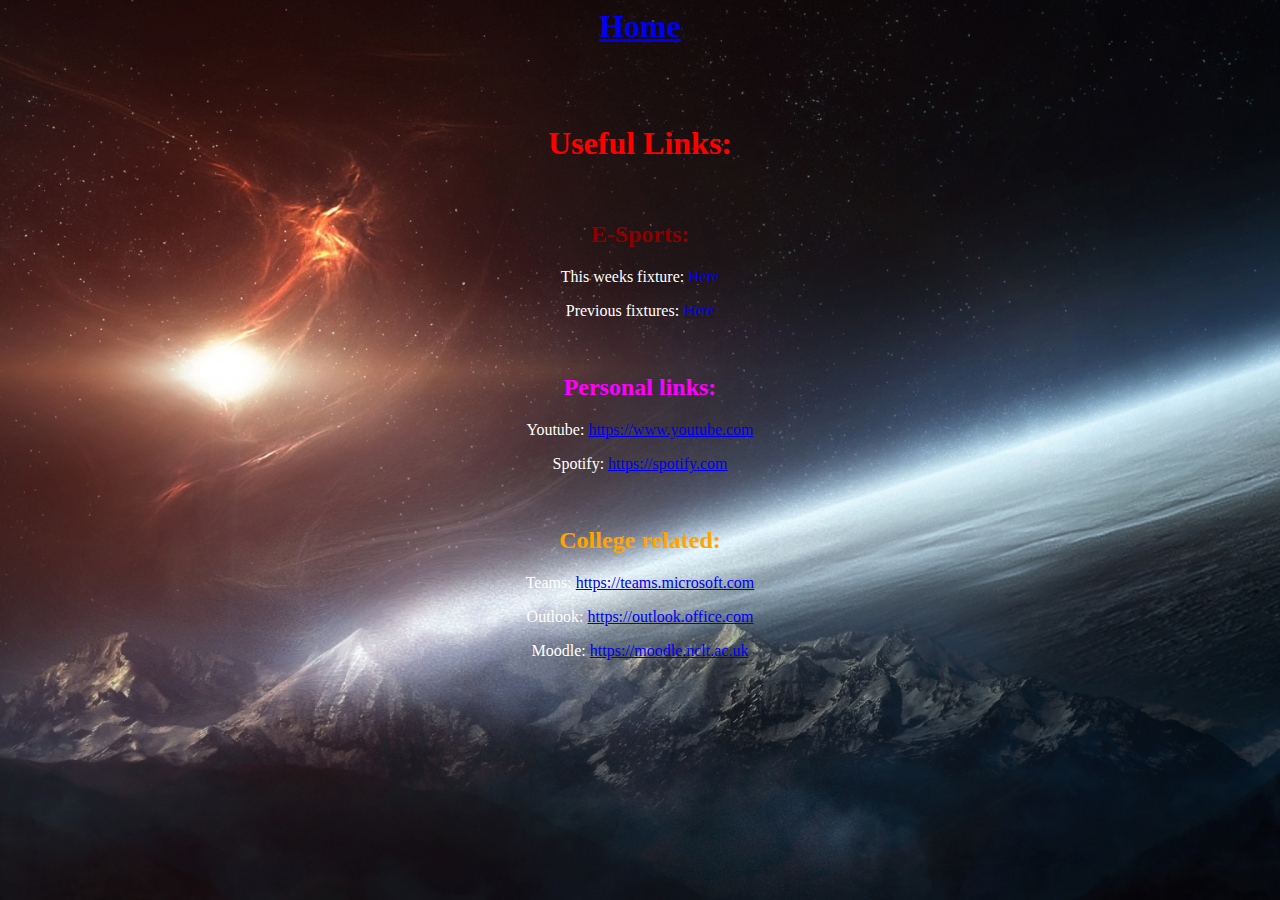
<file: index.html>
<html>
<head>
<base href="lostsavage69.github.io" target="_blank">
<title> Home </title>
<link rel="icon", href="images/webicon.png">
<link rel="stylesheet" href="main.css">
<h1 class="home"> <a href="index.html" target="_self">Home</a><h1><br>

</head>

<body>

<h1 id="linksHeading"> Useful Links: </h1><br>

<h2 id="esportsHeading">E-Sports: </h2>

<div id="esports">
<p> This weeks fixture: <a href="currentFixture.html" target="_self"> Here </a></p>
<p> Previous fixtures: <a href="previousFixtures.html" target="_self"> Here </a></p><br>
</div>

  
<h2 id="personalheader">Personal links: </h2>

<div class="personallinks">
<p> Youtube: <a href="https://www.youtube.com"> https://www.youtube.com </a></p>
<p> Spotify: <a href="https://open.spotify.com"> https://spotify.com </a></p><br>
</div>



<h2 id="collegeheader">College related: </h2>

<div class="collegelinks">
<p> Teams: <a href="https://teams.microsoft.com"> https://teams.microsoft.com </a></p>
<p> Outlook: <a href="https://outlook.office.com/mail"> https://outlook.office.com </a></p>
<p> Moodle: <a href="https://moodle.nclt.ac.uk/login/index.php"> https://moodle.nclt.ac.uk </a></p>
</div>

</body>

</html>
</file>
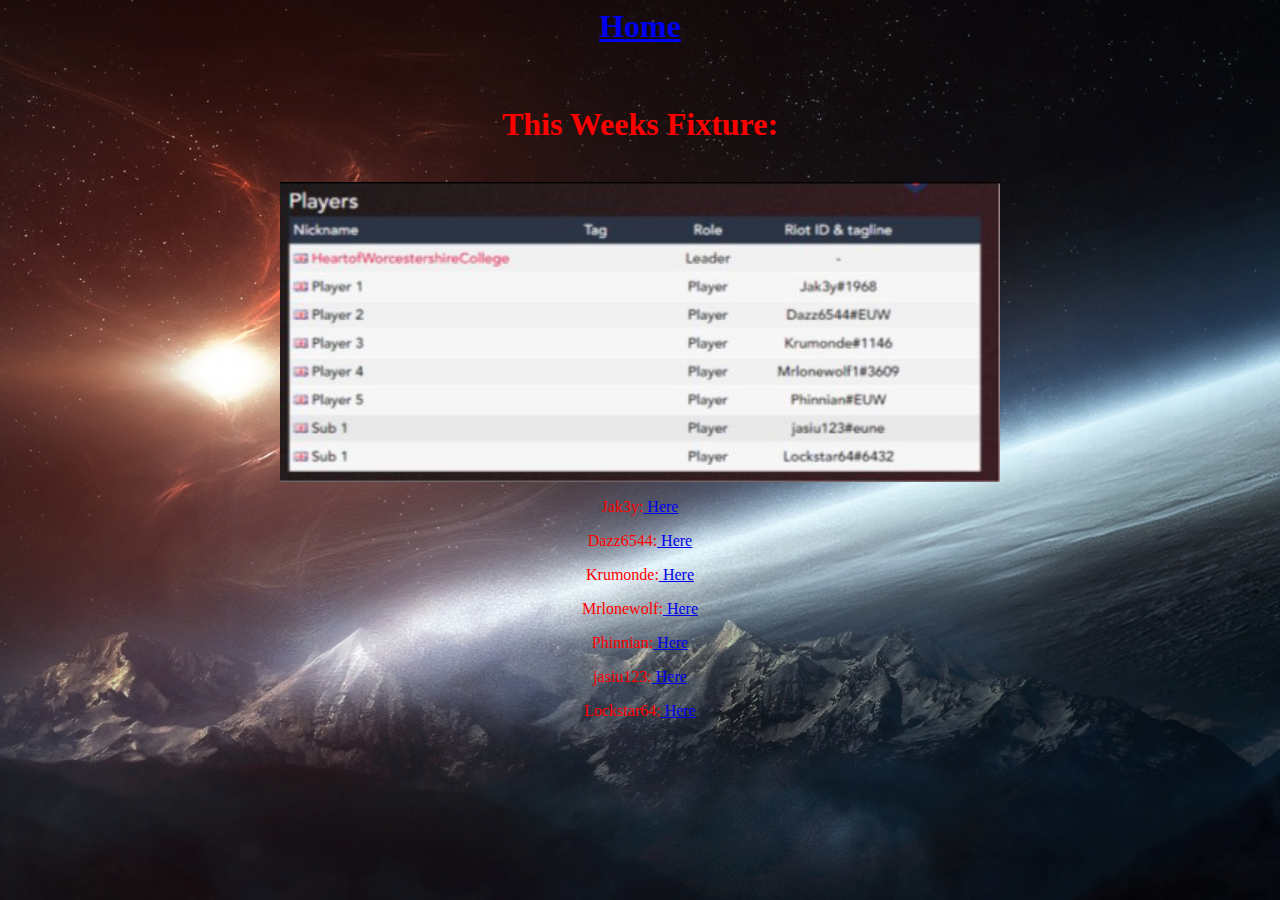
<file: currentFixture.html>
<html>

<head>
<base href="lostsavage69.github.io" target="_blank">
<title> Current Fixture </title>
<link rel="icon", href="images/webicon.png">
<link rel="stylesheet" href="main.css">
<h1 class="home"> <a href="index.html" target="_self">Home</a></h1><br>
</head>

<body>

<h1 class="noticesHeading"> This Weeks Fixture: </h1><br>
<img class="fixtureimage" src="images/currentFixture.png" alt="Unavailable">

<script src="links.js"> </script>

</body>

</html>
</file>
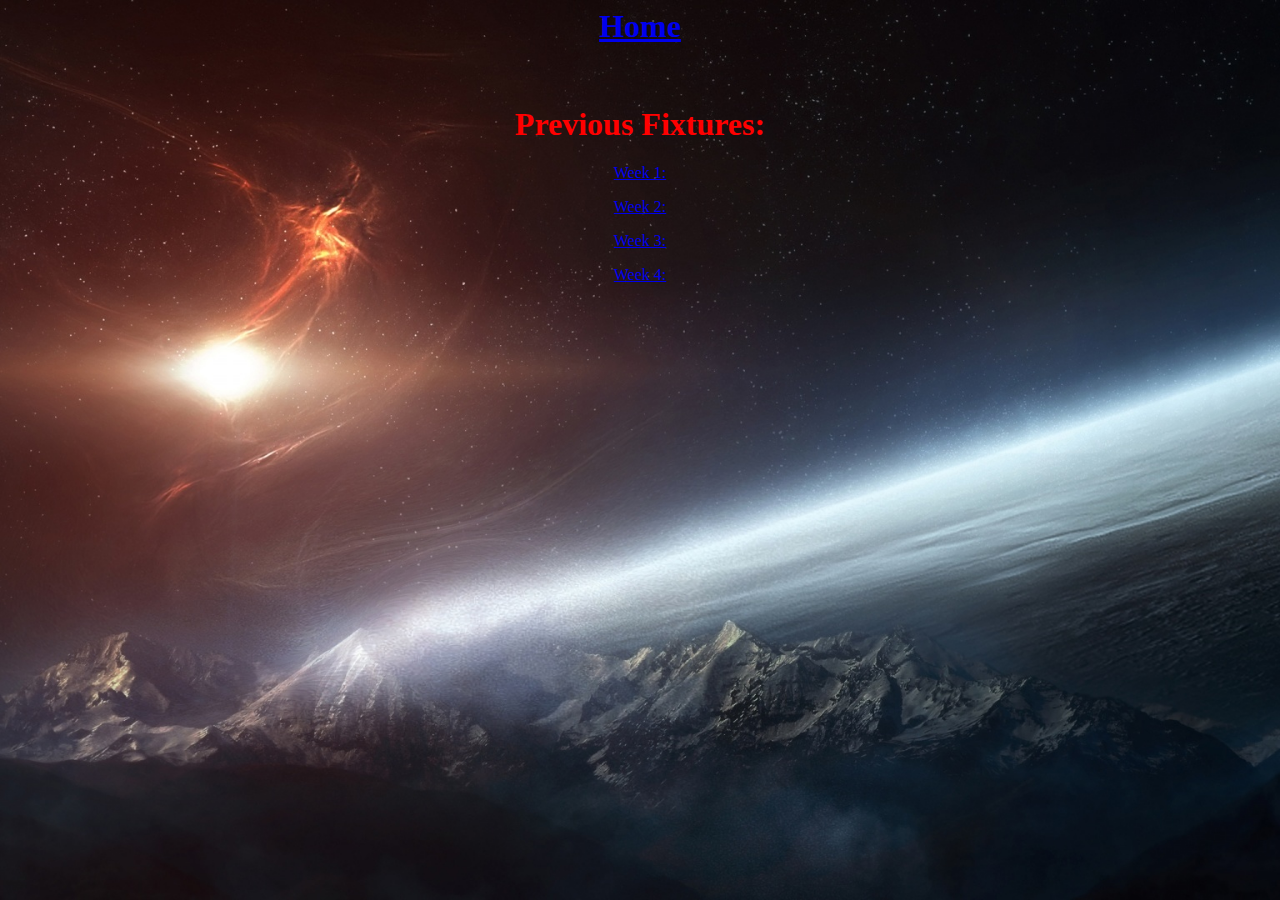
<file: previousFixtures.html>
<html>

<head>
<base href="lostsavage69.github.io" target="_blank">
<title> Previous Fixtures </title>
<link rel="icon", href="images/webicon.png">
<link rel="stylesheet" href="main.css">
<h1 class="home"> <a href="index.html" target="_self">Home</a></h1>
</head>

<body>

<br><h1 class="noticesHeading"> Previous Fixtures: </h1>
<p> <a href= "images/fixture1.png">Week 1:</a></p>
<p> <a href= "images/fixture2.png">Week 2:</a></p>
<p> <a href= "images/fixture3.png">Week 3:</a></p>
  <p> <a href= "images/fixture4.png">Week 4:</a></p>

</body>

</html>
</file>
<file: main.css>
#collegeheader{
	color: orange;
}

.collegelinks{
	color: white;
}

#personalheader{
	color: magenta;
	
}

.personallinks{
	color: white;
}

.noticesHeading{
	color: red;
}

#text{
	color: white;
}


h1{
	color: white;
}

h2{
	color: white;
}

body{
	text-align: center;
	color: red;
	
	background-position: center;
	background-repeat: no-repeat;
	background-size: cover;
	background-image: url("images/bg.jpg");
}

.fixtureimage{
	width: 720px;
	height: 300px;
	margin-left: auto;
	margin-right: auto;
}

#links{
	color: blue;
}

.home{
	text-align: centre;
}

#esportsHeading{
	color: darkred;
}

#esports{
	color: white;
}
#linksHeading{
	color: red;
}
</file>
